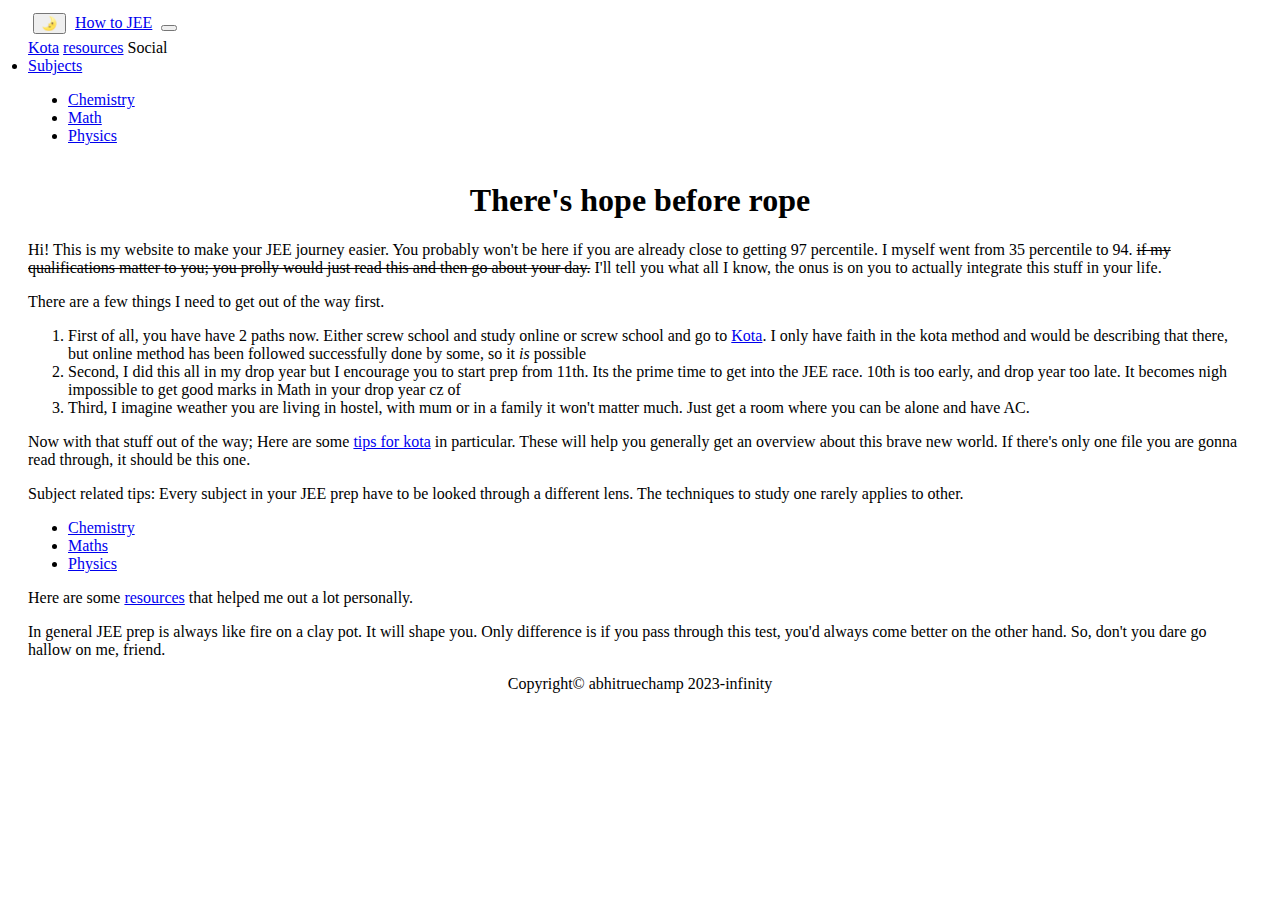
<file: index.html>
<!DOCTYPE html>

<html lang="en">

    <head>
        <link href="https://cdn.jsdelivr.net/npm/bootstrap@5.2.3/dist/css/bootstrap.min.css" rel="stylesheet"
            integrity="sha384-rbsA2VBKQhggwzxH7pPCaAqO46MgnOM80zW1RWuH61DGLwZJEdK2Kadq2F9CUG65" crossorigin="anonymous">
        <script src="https://cdn.jsdelivr.net/npm/bootstrap@5.2.3/dist/js/bootstrap.bundle.min.js"
            integrity="sha384-kenU1KFdBIe4zVF0s0G1M5b4hcpxyD9F7jL+jjXkk+Q2h455rYXK/7HAuoJl+0I4"
            crossorigin="anonymous"></script>
        <script src="/script.js"> </script>
        <meta name="viewport" content="width=device-width, initial-scale=1">
        <link href="styles.css" rel="stylesheet">
        <title>How to JEE</title>
    </head>

    <body>
        <nav class="navbar navbar-light navbar-expand-lg bg-light" id= "navbar">
            <div class="container-fluid">
                <button type="button" id="dark-mode" class="btn btn-primary" >🌛</button>
              <a class="navbar-brand" href="index.html">How to JEE</a>
              <button class="navbar-toggler" type="button" data-bs-toggle="collapse" data-bs-target="#navbarNavAltMarkup" aria-controls="navbarNavAltMarkup" aria-expanded="false" aria-label="Toggle navigation">
                <span class="navbar-toggler-icon"></span>
              </button>
              <div class="collapse navbar-collapse" id="navbarNavAltMarkup">
                <div class="navbar-nav">
                  <a class="nav-link" href="kota.html">Kota</a>
                  <a class="nav-link" href="resources.html">resources</a>
                  <a class="nav-link disabled">Social</a>
                  <li class="nav-item dropdown">
                    <a class="nav-link dropdown-toggle" href="#" role="button" data-bs-toggle="dropdown" aria-expanded="false">
                        Subjects
                    </a>
                    <ul class="dropdown-menu">
                        <li><a class="dropdown-item" href="subject/chemistry.html">Chemistry</a></li>
                        <li><a class="dropdown-item" href="subject/math.html">Math</a></li>
                        <li><a class="dropdown-item" href="subject/physics.html">Physics</a></li>
                    </ul>
                </li>

                </div>
              </div>

            </div>
          </nav>
          <div style ="display: flex; justify-content: flex-end;">
        </div>
        <h1 class="big-title">There's hope before rope</h1>
        <p>Hi! This is my website to make your JEE journey easier. You probably won't be here if you are already close
            to getting 97 percentile. I myself went from 35 percentile to 94. <s>if my qualifications matter to you;
            you prolly would just read this and then go about your day.</s> I'll tell you what all I know, the onus is on you to
            actually integrate this stuff in your life.</p>
        <p>There are a few things I need to get out of the way first.</p>
        <ol>
            <li>First of all, you have have 2 paths now. Either screw school and study online<a href="https://www.reddit.com/r/JEENEETards/comments/twnr3t/tips_for_people_going_into_class_11th_and_are"></a>
                or screw school and go to <a href="https://en.wikipedia.org/wiki/Kota,_Rajasthan#Education">Kota</a>. I
                only have faith in the kota method and would be describing that there, but online method has been
                followed successfully done by some, so it <i>is</i> possible</li>
            <li>Second, I did this all in my drop year but I encourage you to start prep from 11th. Its the prime time
                to get into the JEE race. 10th is too early, and drop year too late. It becomes nigh impossible to get
                good marks in Math in your drop year cz of </li>
            <li> Third, I imagine weather you are living in hostel, with mum or in a family it won't matter much. Just
                get a room where you can be alone and have AC. </li>
        </ol>
        <p>Now with that stuff out of the way; Here are some <a href="kota.html">tips for kota</a> in particular. These
            will help you generally get an overview about this brave new world. If there's only one file you are gonna read through, it should be this one.</p>
        <p> Subject related tips: Every subject in your JEE prep have to be looked through a different lens. The techniques to study one rarely applies to other.</p>
        <ul>
            <li><a href="subject/chemistry.html">Chemistry</a></li>
            <li> <a href="subject/math.html">Maths </a></li>
            <li> <a href="subject/physics.html">Physics </a></li>
        </ul>
        <p>Here are some <a href="resources.html"> resources</a> that helped me out a lot personally.</p>
        <p>In general JEE prep is always like fire on a clay pot. It will shape you. Only difference is if you pass through this test, you'd always come better on the other hand.
            So, don't you dare go hallow on me, friend.</p>
        <footer>
            Copyright© abhitruechamp 2023-infinity
        </footer>
    </body>

</html>
</file>
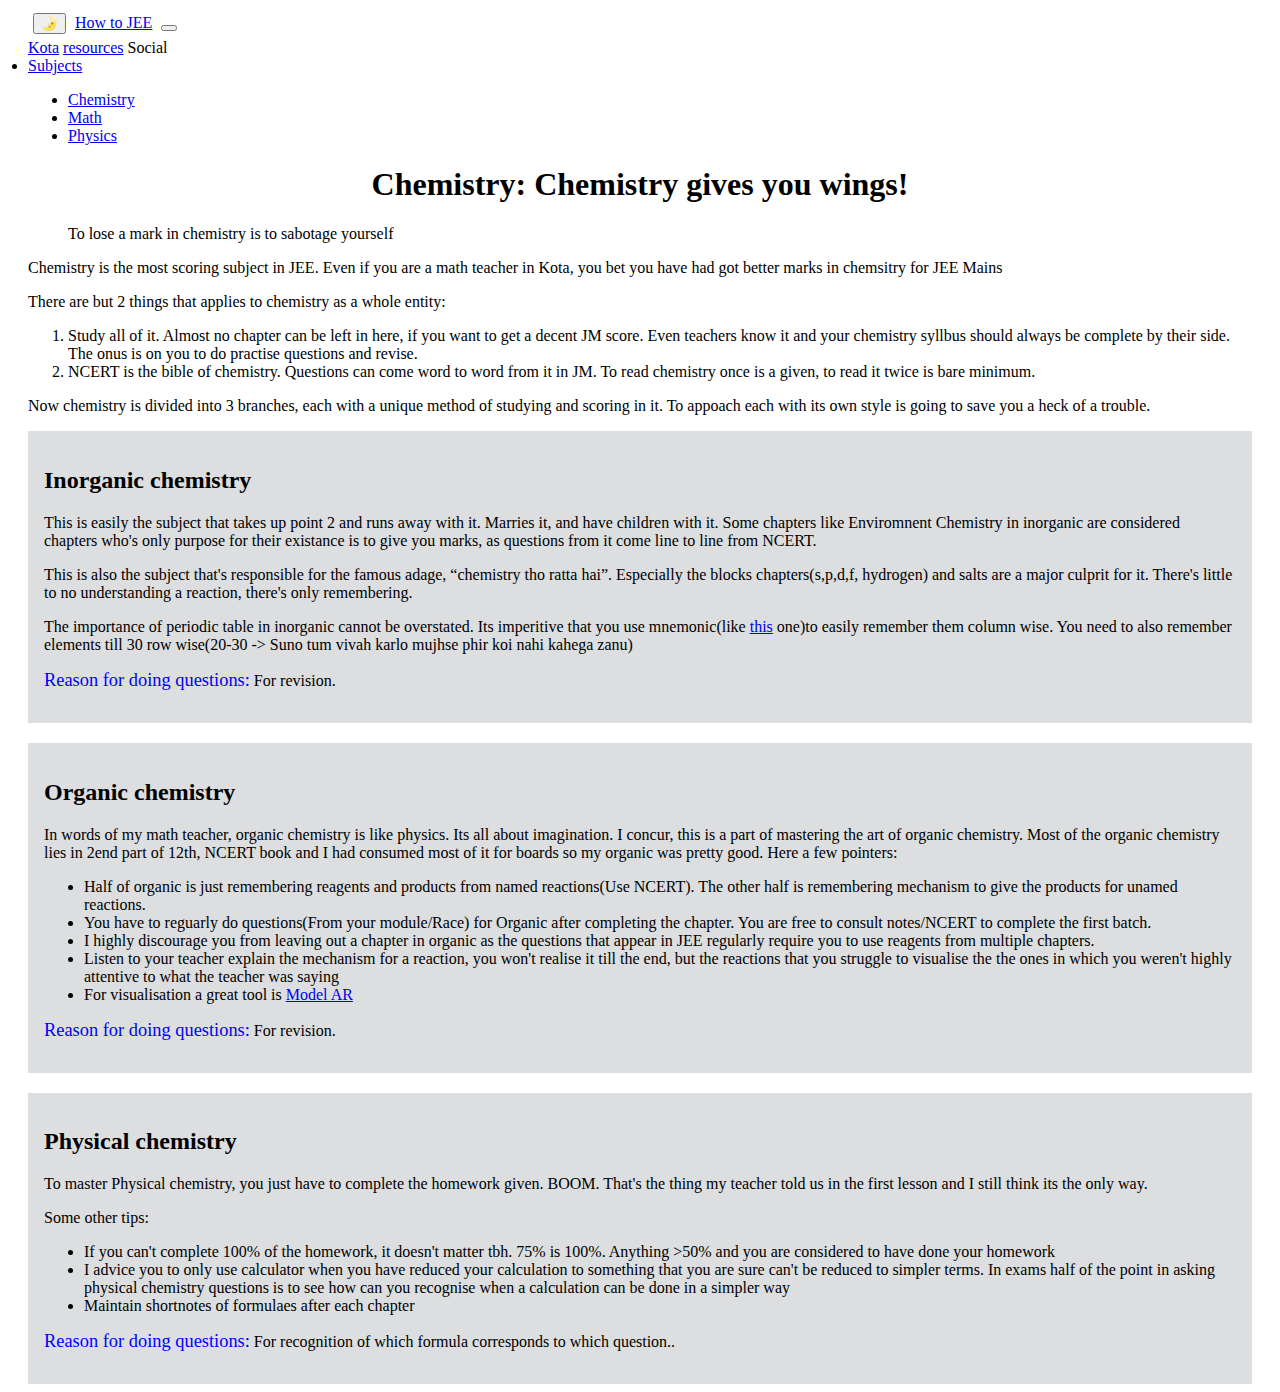
<file: subject/chemistry.html>
<!DOCTYPE html>

<html lang="en">

    <head>
        <link href="https://cdn.jsdelivr.net/npm/bootstrap@5.2.3/dist/css/bootstrap.min.css" rel="stylesheet"
            integrity="sha384-rbsA2VBKQhggwzxH7pPCaAqO46MgnOM80zW1RWuH61DGLwZJEdK2Kadq2F9CUG65" crossorigin="anonymous">
        <script src="https://cdn.jsdelivr.net/npm/bootstrap@5.2.3/dist/js/bootstrap.bundle.min.js"
            integrity="sha384-kenU1KFdBIe4zVF0s0G1M5b4hcpxyD9F7jL+jjXkk+Q2h455rYXK/7HAuoJl+0I4"
            crossorigin="anonymous"></script>
        <meta name="viewport" content="width=device-width, initial-scale=1">
        <link href="/styles.css" rel="stylesheet">
        <script src="/script.js"> </script>
        <title>How to JEE</title>
    </head>

    <body>
      <nav class="navbar navbar-light navbar-expand-lg bg-light" id= "navbar">
        <div class="container-fluid">
          <button type="button" id="dark-mode" class="btn btn-primary" >🌛</button>

              <a class="navbar-brand" href="/index.html">How to JEE</a>
              <button class="navbar-toggler" type="button" data-bs-toggle="collapse" data-bs-target="#navbarNavAltMarkup" aria-controls="navbarNavAltMarkup" aria-expanded="false" aria-label="Toggle navigation">
                <span class="navbar-toggler-icon"></span>
              </button>
              <div class="collapse navbar-collapse" id="navbarNavAltMarkup">
                <div class="navbar-nav">
                  <a class="nav-link" href="/kota.html">Kota</a>
                  <a class="nav-link" href="/resources.html">resources</a>
                  <a class="nav-link disabled">Social</a>
                  <li class="nav-item dropdown">
                    <a class="nav-link dropdown-toggle" href="#" role="button" data-bs-toggle="dropdown" aria-expanded="false">
                        Subjects
                    </a>
                    <ul class="dropdown-menu">
                        <li><a class="dropdown-item active" aria-current="page" href="/subject/chemistry.html">Chemistry</a></li>
                        <li><a class="dropdown-item" href="/subject/math.html">Math</a></li>
                        <li><a class="dropdown-item" href="/subject/physics.html">Physics</a></li>
                    </ul>
                </div>
              </div>
            </div>
          </nav>
          <h1>Chemistry: <span class = "fire">Chemistry gives you wings!</span></h1>
          <blockquote>To lose a mark in chemistry is to sabotage yourself</blockquote>
          <p>Chemistry is the most scoring subject in JEE. Even if you are a math teacher in Kota, you bet you have had got better marks in chemsitry for JEE Mains</p>
          <p class = "list-heading">There are but 2 things that applies to chemistry as a whole entity:</p>
          <ol>
            <li>Study all of it. Almost no chapter can be left in here, if you want to get a decent JM score. Even teachers know it and your chemistry syllbus should always be complete by their side. The onus is on you to do practise questions and revise.</li>
            <li>NCERT is the bible of chemistry. Questions can come word to word from it in JM. To read chemistry once is a given, to read it twice is bare minimum.</li>
          </ol>
          <p>Now chemistry is divided into 3 branches, each with a unique method of studying and scoring in it. To appoach each with its own style is going to save you a heck of a trouble.</p>
        <div class="inorganic box dark-box">
          <h2>Inorganic chemistry</h2>
            <p>This is easily the subject that takes up point 2 and runs away with it. Marries it, and have children with it.
              Some chapters like Enviromnent Chemistry in inorganic are considered chapters who's only purpose for their existance is to give you marks, as questions from it come line to line from NCERT.</p>
            <p> This is also the subject that's responsible for the famous adage, <q>chemistry tho ratta hai</q>. Especially the blocks chapters(s,p,d,f, hydrogen) and salts are a major culprit for it. There's little to no understanding a reaction, there's only remembering.</p>
            <p>The importance of periodic table in inorganic cannot be overstated. Its imperitive that you use mnemonic(like <a href="https://www.epaperpdf.com/tricks-to-remember-the-elements-in-periodic-table/">this</a> one)to easily remember them column wise. You need to also remember elements till 30 row wise(20-30 -> Suno tum vivah karlo mujhse phir koi nahi kahega zanu) </p>
            <p> <span  class="h6">Reason for doing questions:</span> For revision. </p>
          </div>
          <div class="space whitespace"></div>
            <div class="organic box dark-box" >
              <h2>Organic chemistry</h2>
                <p>In words of my math teacher, organic chemistry is like physics. Its all about imagination. I concur, this is a part of mastering the art of organic chemistry. Most of the organic chemistry lies in 2end part of 12th, NCERT book and I had consumed most of it for boards so my organic was pretty good. Here a few pointers:</p>
                <ul>
                  <li>Half of organic is just remembering reagents and products from named reactions(Use NCERT). The other half is remembering mechanism to give the products for unamed reactions. </li>
                  <li>You have to reguarly do questions(From your module/Race) for Organic after completing the chapter. You are free to consult notes/NCERT to complete the first batch.</li>
                  <li>I highly discourage you from leaving out a chapter in organic as the questions that appear in JEE regularly require you to use reagents from multiple chapters.</li>
                  <li>Listen to your teacher explain the mechanism for a reaction, you won't realise it till the end, but the reactions that you struggle to visualise the the ones in which you weren't highly attentive to what the teacher was saying</li>
                  <li>For visualisation a great tool is <a href="https://play.google.com/store/apps/details?id=com.alchemie.modelset&hl=en&gl=US">Model AR</a></li>
                </ul>
                <p> <span  class="h6">Reason for doing questions:</span> For revision. </p>
              </div>
              <div class="space whitespace"></div>
              <div class="Physical box dark-box">
                <h2>Physical chemistry</h2>
                  <p>To master Physical chemistry, you just have to complete the homework given. BOOM. That's the thing my teacher told us in the first lesson and I still think its the only way.</p>
                  <p>Some other tips:</p>
                  <ul>
                    <li>If you can't complete 100% of the homework, it doesn't matter tbh. 75% is 100%. Anything >50% and you are considered to have done your homework</li>
                    <li>I advice you to only use calculator when you have reduced your calculation to something that you are sure can't be reduced to simpler terms. In exams half of the point in asking physical chemistry questions is to see how can you recognise when a calculation can be done in a simpler way</li>
                    <li>Maintain shortnotes of formulaes after each chapter</li>
                  </ul>
                  <p> <span  class="h6">Reason for doing questions:</span> For recognition of which formula corresponds to which question.. </p>
                </div>
    </body>
</html>
</file>
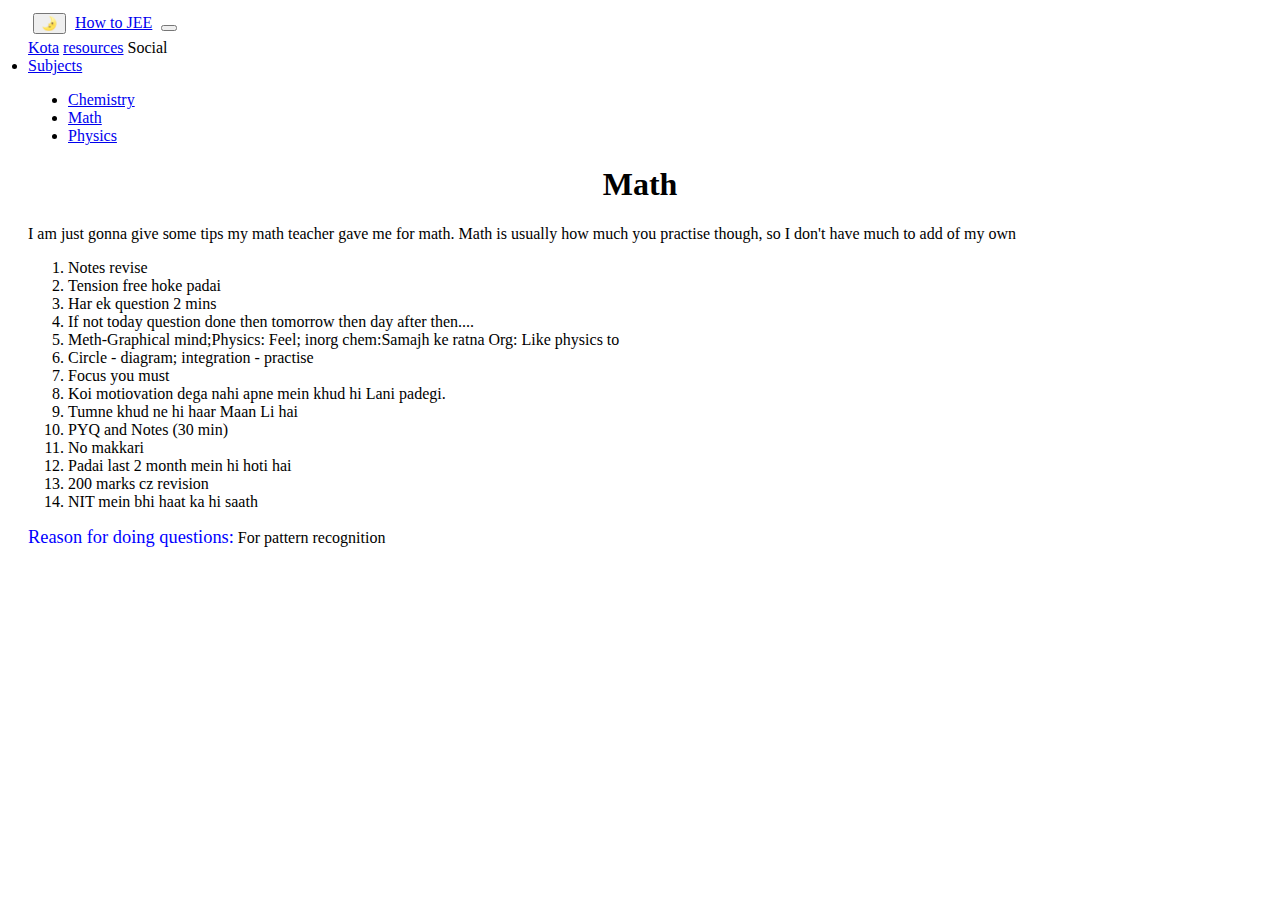
<file: subject/math.html>
<!DOCTYPE html>

<html lang="en">

    <head>
        <link href="https://cdn.jsdelivr.net/npm/bootstrap@5.2.3/dist/css/bootstrap.min.css" rel="stylesheet"
            integrity="sha384-rbsA2VBKQhggwzxH7pPCaAqO46MgnOM80zW1RWuH61DGLwZJEdK2Kadq2F9CUG65" crossorigin="anonymous">
        <script src="https://cdn.jsdelivr.net/npm/bootstrap@5.2.3/dist/js/bootstrap.bundle.min.js"
            integrity="sha384-kenU1KFdBIe4zVF0s0G1M5b4hcpxyD9F7jL+jjXkk+Q2h455rYXK/7HAuoJl+0I4"
            crossorigin="anonymous"></script>
        <meta name="viewport" content="width=device-width, initial-scale=1">
        <link href="/styles.css" rel="stylesheet">
        <script src="/script.js"> </script>

        <title>How to JEE</title>
    </head>

    <body>
      <nav class="navbar navbar-light navbar-expand-lg bg-light" id= "navbar">
        <div class="container-fluid">
          <button type="button" id="dark-mode" class="btn btn-primary" >🌛</button>

              <a class="navbar-brand" href="/index.html">How to JEE</a>
              <button class="navbar-toggler" type="button" data-bs-toggle="collapse" data-bs-target="#navbarNavAltMarkup" aria-controls="navbarNavAltMarkup" aria-expanded="false" aria-label="Toggle navigation">
                <span class="navbar-toggler-icon"></span>
              </button>
              <div class="collapse navbar-collapse" id="navbarNavAltMarkup">
                <div class="navbar-nav">
                  <a class="nav-link" href="/kota.html">Kota</a>
                  <a class="nav-link" href="/resources.html">resources</a>
                  <a class="nav-link disabled">Social</a>
                  <li class="nav-item dropdown">
                    <a class="nav-link dropdown-toggle" href="#" role="button" data-bs-toggle="dropdown" aria-expanded="false">
                        Subjects
                    </a>
                    <ul class="dropdown-menu">
                        <li><a class="dropdown-item" href="/subject/chemistry.html">Chemistry</a></li>
                        <li><a class="dropdown-item active" aria-current="page" href="/subject/math.html">Math</a></li>
                        <li><a class="dropdown-item" href="/subject/physics.html">Physics</a></li>
                    </ul>
                </div>
              </div>
            </div>
          </nav>

          <h1>Math</h1>
          <p>I am just gonna give some tips my math teacher gave me for math. Math is usually how much you practise though, so I don't have much to add of my own</p>
          <ol>
            <li>Notes revise</li>
            <li>Tension free hoke padai</li>
            <li>Har ek question 2 mins</li>
            <li>If not today question done then tomorrow then day after then....</li>
            <li>Meth-Graphical mind;Physics: Feel; inorg chem:Samajh ke ratna Org: Like physics to</li>
            <li>Circle - diagram; integration - practise</li>
            <li>Focus you must</li>
            <li>Koi motiovation dega nahi apne mein khud hi Lani padegi.</li>
            <li>Tumne khud ne hi haar Maan Li hai</li>
            <li>PYQ and Notes (30 min)</li>
            <li>No makkari</li>
            <li>Padai last 2 month mein hi hoti hai</li>
            <li>200 marks cz revision</li>
            <li>NIT mein bhi haat ka hi saath</li>
            </ol>
        <p> <span  class="h6">Reason for doing questions:</span> For pattern recognition</p>
</file>
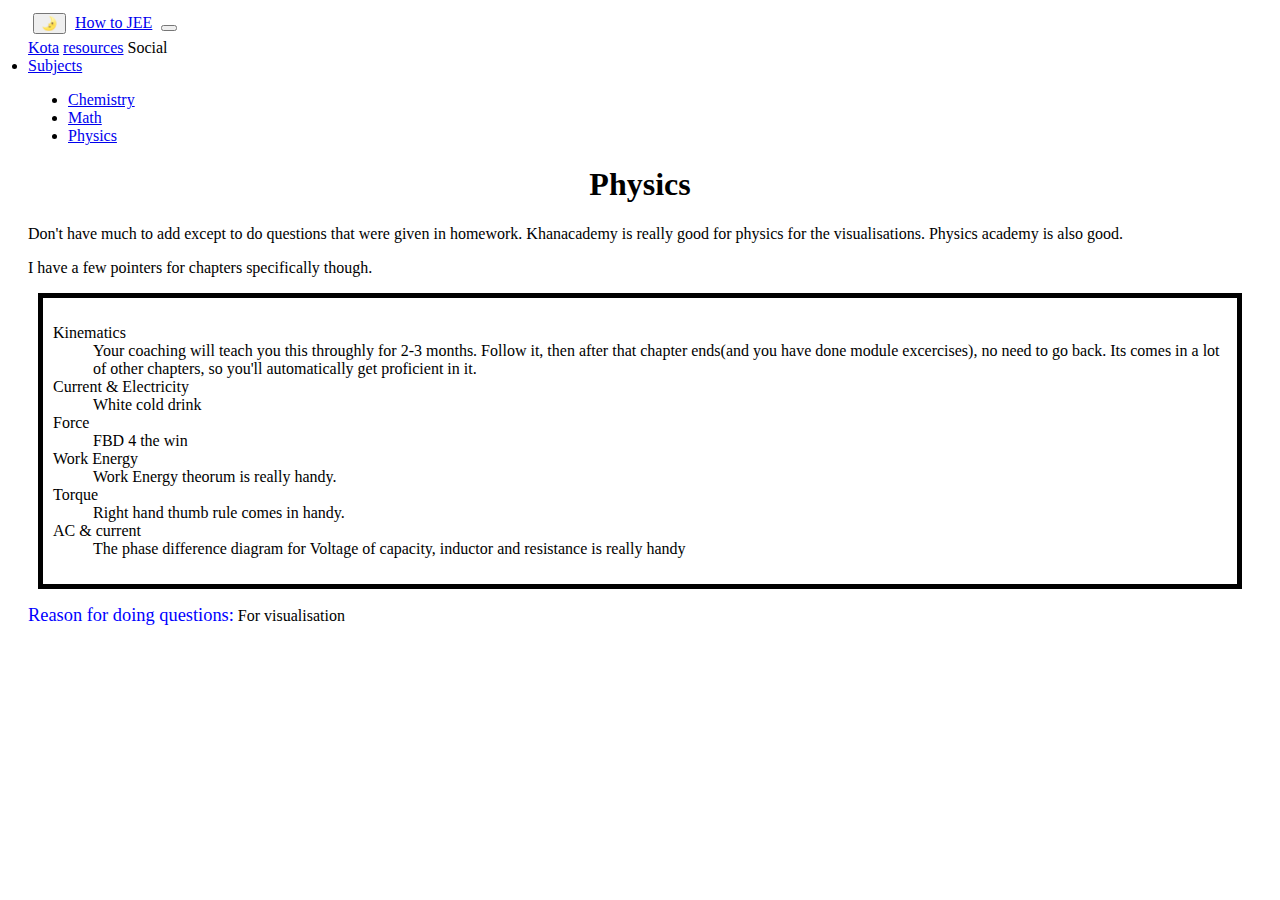
<file: subject/physics.html>
<!DOCTYPE html>

<html lang="en">

    <head>
        <link href="https://cdn.jsdelivr.net/npm/bootstrap@5.2.3/dist/css/bootstrap.min.css" rel="stylesheet"
            integrity="sha384-rbsA2VBKQhggwzxH7pPCaAqO46MgnOM80zW1RWuH61DGLwZJEdK2Kadq2F9CUG65" crossorigin="anonymous">
        <script src="https://cdn.jsdelivr.net/npm/bootstrap@5.2.3/dist/js/bootstrap.bundle.min.js"
            integrity="sha384-kenU1KFdBIe4zVF0s0G1M5b4hcpxyD9F7jL+jjXkk+Q2h455rYXK/7HAuoJl+0I4"
            crossorigin="anonymous"></script>
        <meta name="viewport" content="width=device-width, initial-scale=1">
        <link href="/styles.css" rel="stylesheet">
        <script src="/script.js"> </script>

        <title>How to JEE</title>
    </head>

    <body>
      <nav class="navbar navbar-light navbar-expand-lg bg-light" id= "navbar">
        <div class="container-fluid">
          <button type="button" id="dark-mode" class="btn btn-primary" >🌛</button>

              <a class="navbar-brand" href="/index.html">How to JEE</a>
              <button class="navbar-toggler" type="button" data-bs-toggle="collapse" data-bs-target="#navbarNavAltMarkup" aria-controls="navbarNavAltMarkup" aria-expanded="false" aria-label="Toggle navigation">
                <span class="navbar-toggler-icon"></span>
              </button>
              <div class="collapse navbar-collapse" id="navbarNavAltMarkup">
                <div class="navbar-nav">
                  <a class="nav-link" href="/kota.html">Kota</a>
                  <a class="nav-link" href="/resources.html">resources</a>
                  <a class="nav-link disabled">Social</a>
                  <li class="nav-item dropdown">
                    <a class="nav-link dropdown-toggle" href="#" role="button" data-bs-toggle="dropdown" aria-expanded="false">
                        Subjects
                    </a>
                    <ul class="dropdown-menu">
                        <li><a class="dropdown-item" href="/subject/chemistry.html">Chemistry</a></li>
                        <li><a class="dropdown-item" href="/subject/math.html">Math</a></li>
                        <li><a class="dropdown-item active" aria-current="page" href="/subject/physics.html">Physics</a></li>
                    </ul>
                </div>
              </div>
            </div>
          </nav>
          <h1>Physics</h1>
          <p>Don't have much to add except to do questions that were given in homework. Khanacademy is really good for physics for the visualisations. Physics academy is also good.</p>
          <p>I have a few pointers for chapters specifically though.</p>
          <div class="border-box">
          <dl>
            <dt>Kinematics</dt>
            <dd>Your coaching will teach you this throughly for 2-3 months. Follow it, then after that chapter ends(and you have done module excercises), no need to go back. Its comes in a lot of other chapters, so you'll automatically get proficient in it.</dd>
            <dt>Current & Electricity</dt>
            <dd>White cold drink</dd>
            <dt>Force</dt>
            <dd>FBD 4 the win</dd>
            <dt>Work Energy</dt>
            <dd>Work Energy theorum is really handy.</dd>
            <dt>Torque</dt>
            <dd>Right hand thumb rule comes in handy.</dd>
            <dt>AC & current</dt>
            <dd>The phase difference diagram for Voltage of capacity, inductor and resistance is really handy</dd>
          </dl>
        </div>
      <p> <span  class="h6">Reason for doing questions:</span> For visualisation</p>
</file>
<file: styles.css>
body{
    padding-right: 20px;
    padding-left: 20px;
    padding-up: 5px;
}
button{
    margin: 5px;
}
h1, footer{
    text-align: center;
}
.h6
{
    color: blue;
    font-size:1.15em;
}
.dark-box {
    padding:1.0em;
    background-color:#dcdee0;
}
.light-box{
    padding:1.0em;
    background-color:#333333;

}
.whitespace{
    border: 10px solid;
    border-color: white;
}
.darkspace{
    border: 10px solid;
    border-color: black;
}
.border-box{
    border: 5px solid;
    border-color: black;
    padding:10px;
    margin: 10px;
}
</file>
